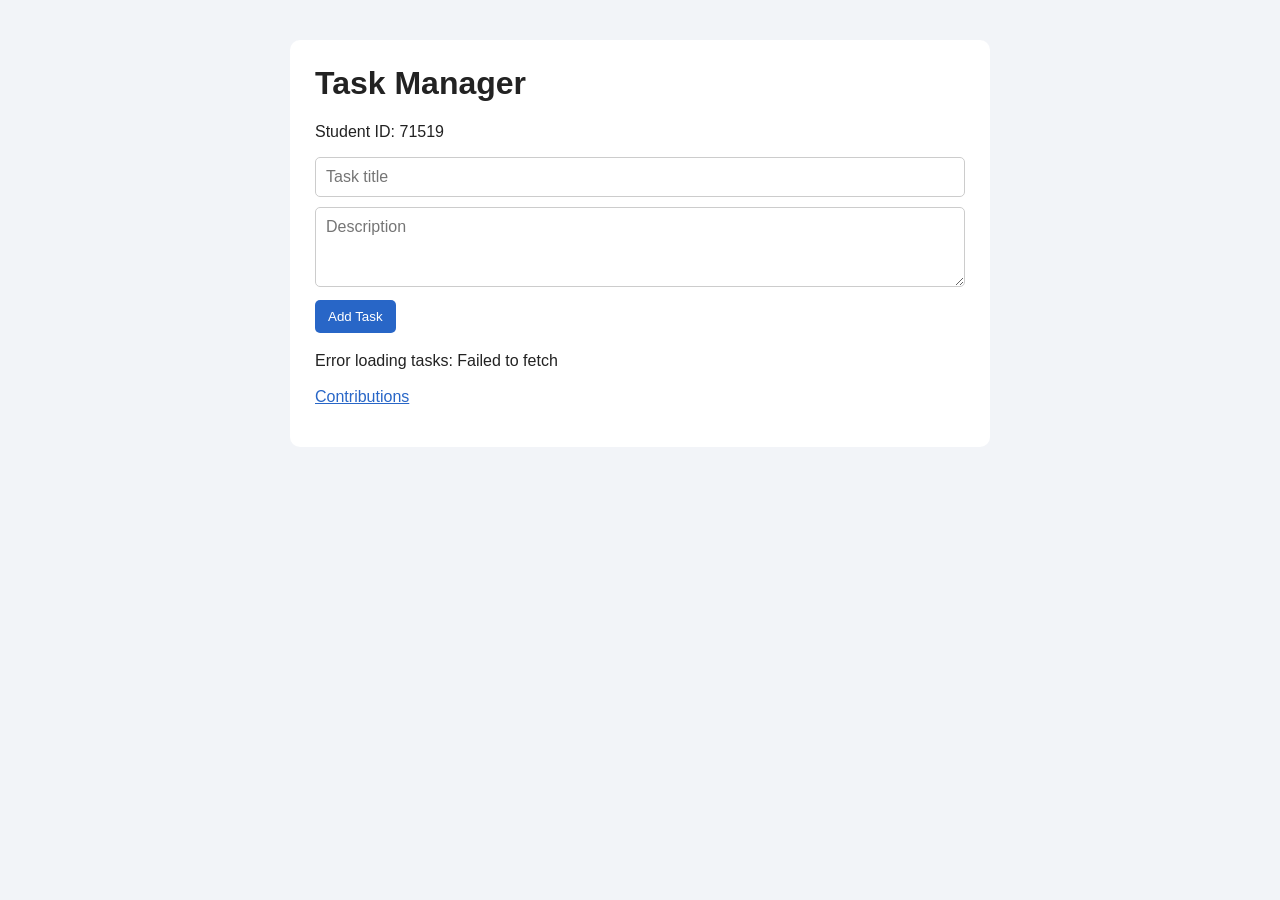
<file: index.html>
<!DOCTYPE html>
<html lang="en">
<head>
  <meta charset="UTF-8">
  <meta name="viewport" content="width=device-width, initial-scale=1.0">
  <title>Task Manager</title>
  <link rel="stylesheet" href="style.css">
</head>
<body>
  <main>
    <h1>Task Manager</h1>
    <p>Student ID: <span id="student-id">71519</span></p>
    <form id="task-form">
      <input id="task-title" type="text" placeholder="Task title" required>
      <textarea id="task-description" placeholder="Description"></textarea>
      <button id="task-submit" type="submit">Add Task</button>
      <button id="cancel-edit" type="button" hidden>Cancel</button>
    </form>
    <p id="status-message" role="status" aria-live="polite"></p>
    <div id="task-list"></div>
    <p><a id="contribution-link" href="contribution.html">Contributions</a></p>
  </main>
  <script src="app.js" defer></script>
</body>
</html>
</file>
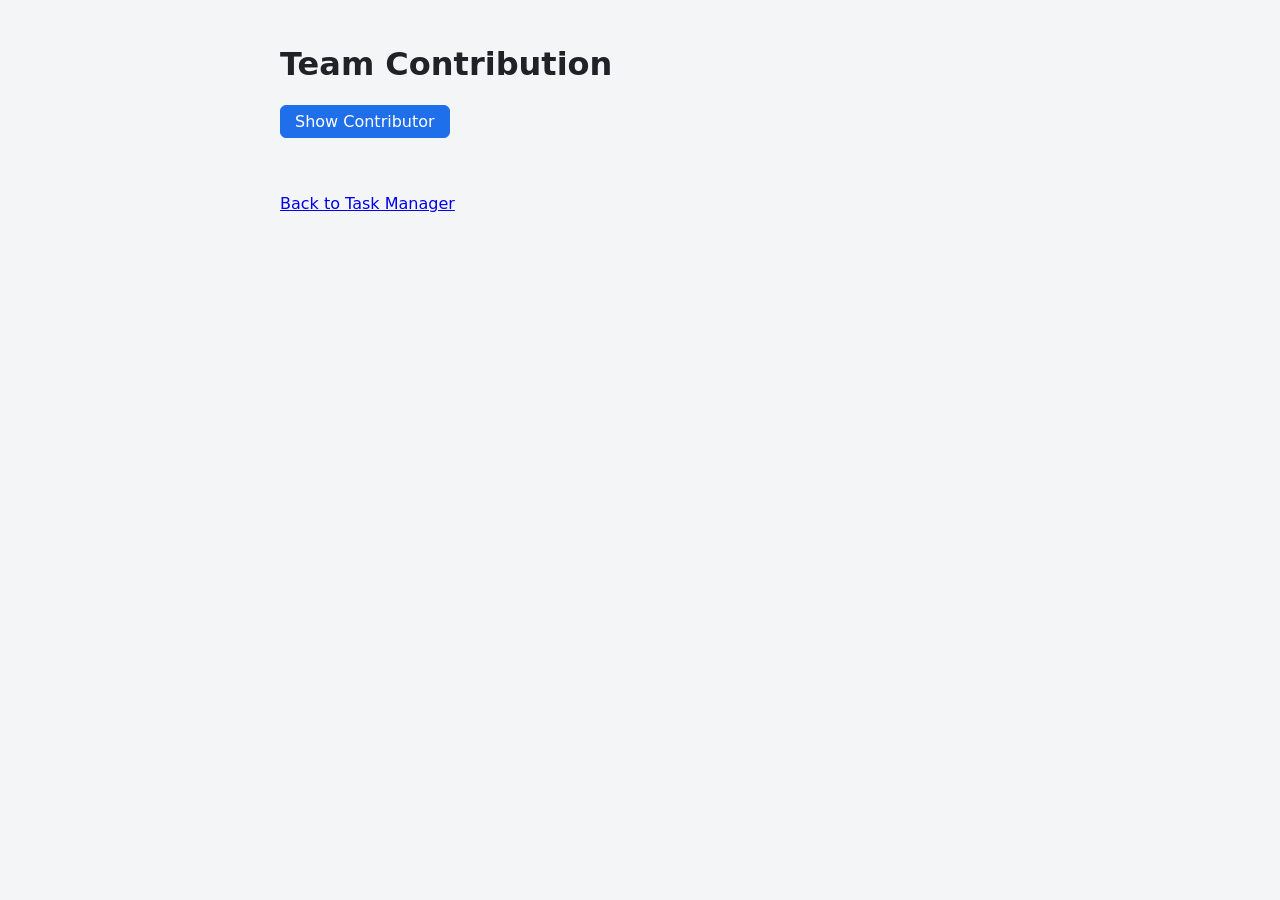
<file: contribution.html>
<!DOCTYPE html>
<html lang="en">
<head>
  <meta charset="UTF-8">
  <meta name="viewport" content="width=device-width, initial-scale=1.0">
  <title>Team Contribution</title>
  <style>
    body { font-family: system-ui, -apple-system, "Segoe UI", Roboto, sans-serif; background: #f4f5f7; color: #1f2328; margin: 0; }
    main { max-width: 720px; margin: 0 auto; padding: 24px 16px; }
    button { font: inherit; padding: 6px 14px; border-radius: 6px; border: 1px solid #1f6feb; background: #1f6feb; color: #fff; cursor: pointer; }
    #contributor-student-id { margin: 16px 0; font-weight: 600; min-height: 1.5em; }
    .error { color: #cf222e; }
  </style>
</head>
<body>
  <main>
    <h1>Team Contribution</h1>
    <button type="button" id="load-contributor">Show Contributor</button>
    <p id="contributor-student-id"></p>
    <a href="index.html">Back to Task Manager</a>
  </main>

  <script>
    const output = document.getElementById('contributor-student-id');

    document.getElementById('load-contributor').addEventListener('click', async () => {
      output.classList.remove('error');
      output.textContent = 'Loading...';
      try {
        const response = await fetch('contribution.json', { cache: 'no-store' });
        if (!response.ok) throw new Error(`HTTP ${response.status}`);
        const data = await response.json();
        if (!data.contributorStudentId) throw new Error('contributorStudentId is missing');
        output.textContent = `Contributor Student ID: ${data.contributorStudentId}`;
      } catch (err) {
        output.classList.add('error');
        output.textContent = `Could not load contributor: ${err.message}`;
      }
    });
  </script>
</body>
</html>
</file>
<file: style.css>
body { font-family: Arial, sans-serif; background: #f2f4f8; margin: 0; color: #222; }
main { max-width: 650px; margin: 40px auto; background: white; padding: 25px; border-radius: 10px; }
h1 { margin-top: 0; }
input, textarea { display: block; box-sizing: border-box; width: 100%; padding: 10px; margin: 10px 0; border: 1px solid #ccc; border-radius: 5px; font: inherit; }
textarea { min-height: 80px; }
button { background: #2866c7; color: white; border: 0; padding: 9px 13px; border-radius: 5px; cursor: pointer; margin: 3px 3px 3px 0; }
button:hover { opacity: .85; }
button:disabled { opacity: .5; cursor: wait; }
.task-item { border: 1px solid #ddd; border-radius: 7px; padding: 15px; margin: 12px 0; }
.task-title { margin: 0 0 8px; }
.task-description { white-space: pre-wrap; }
.task-status { font-weight: bold; }
.delete-task { background: #c63737; }
.toggle-task { background: #26804d; }
#status-message { min-height: 20px; }
a { color: #2866c7; }
@media (max-width: 700px) { main { margin: 12px; padding: 18px; } }
</file>
